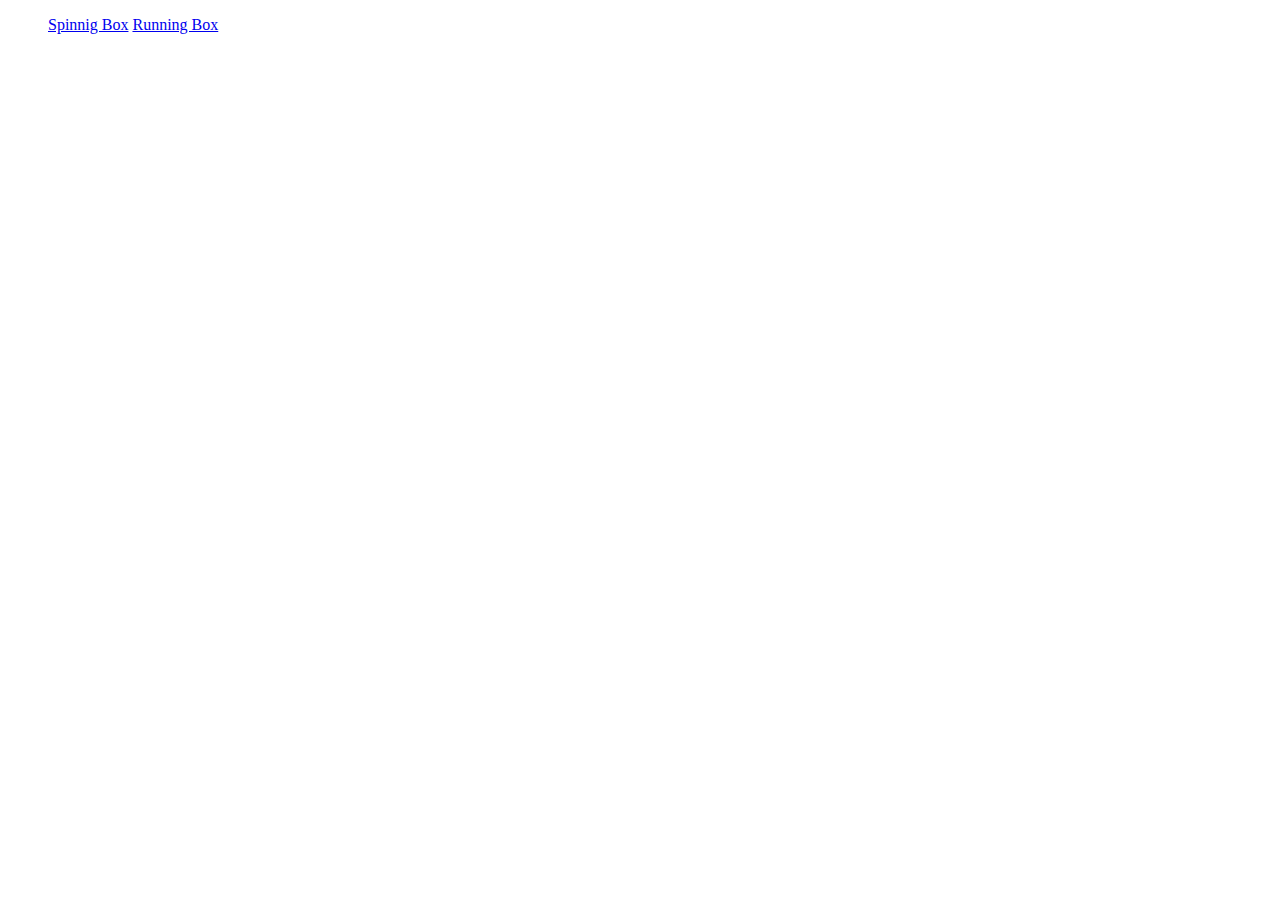
<file: index.html>
<!DOCTYPE html>
<html lang="en">
<head>
    <meta charset="UTF-8">
    <meta name="viewport" content="width=device-width, initial-scale=1.0">
    <meta http-equiv="X-UA-Compatible" content="ie=edge">
    <title>Moving Boxes</title>
</head>
<body>
    <ul>
        <a href="spinningbox.html">Spinnig Box</a>
        <a href="runningbox.html">Running Box</a>
    </ul>
</body>
</html>
</file>
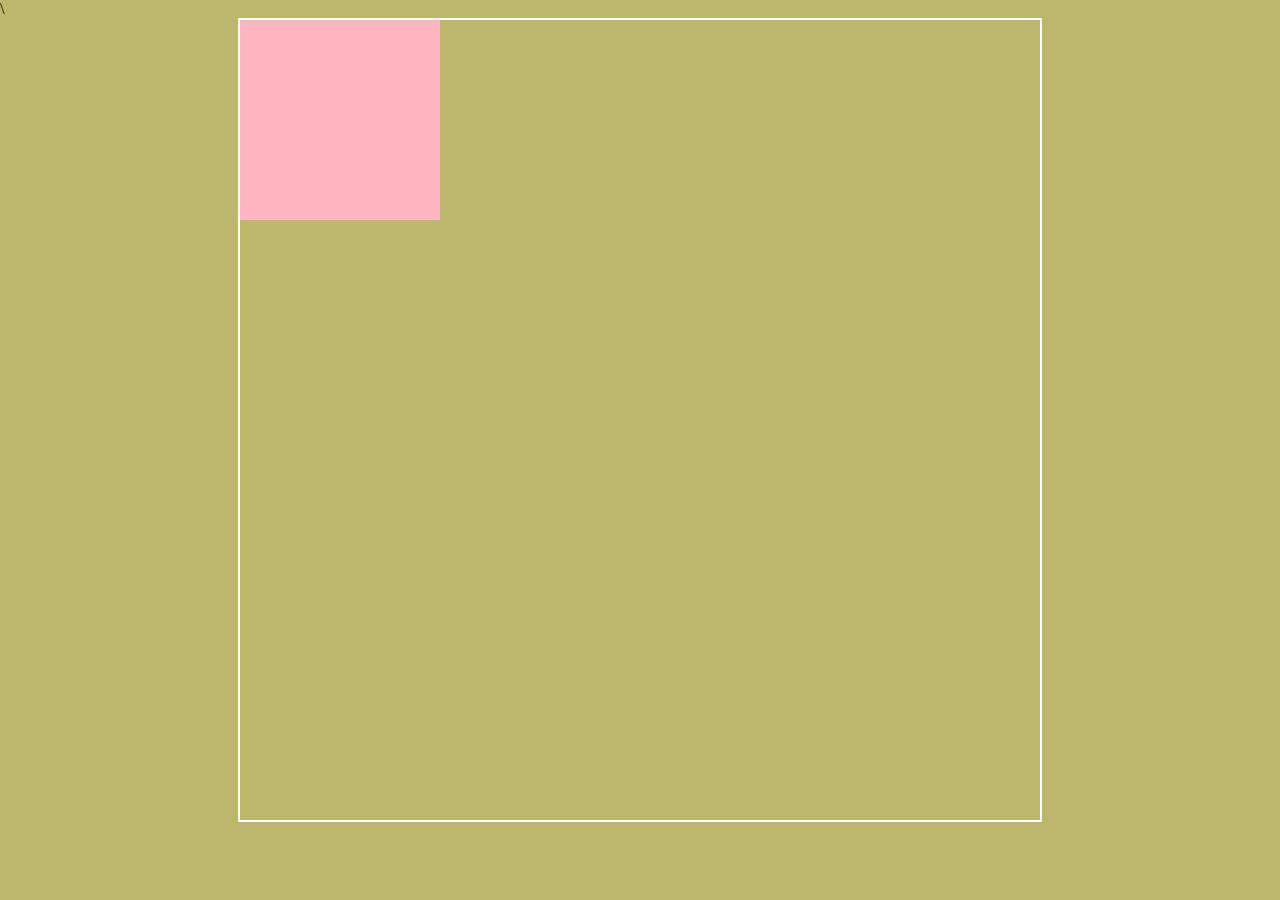
<file: runningbox.html>
<!DOCTYPE html>
<html lang="en">
<head>
    <meta charset="UTF-8">
    <meta name="viewport" content="width=device-width, initial-scale=1.0">
    <meta http-equiv="X-UA-Compatible" content="ie=edge">\
    <link rel="stylesheet" href="css/running.css">
    <title>Running Box</title>
</head>
<body>
    <div class="main-container">
        <div class="box"></div>
    </div>
</body>
</html>
</file>
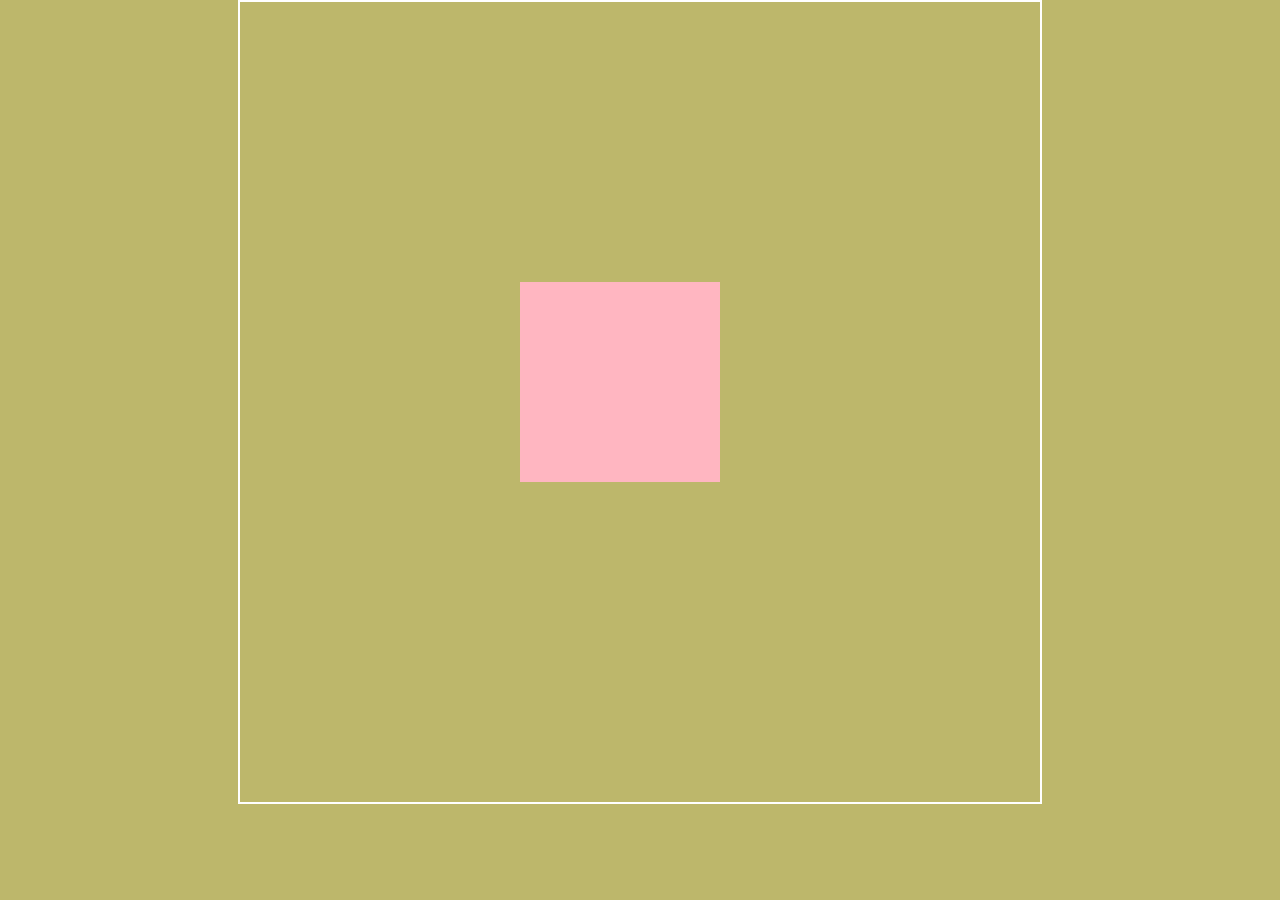
<file: spinningbox.html>
<!DOCTYPE html>
<html lang="en">
<head>
    <meta charset="UTF-8">
    <meta name="viewport" content="width=device-width, initial-scale=1.0">
    <meta http-equiv="X-UA-Compatible" content="ie=edge">
    <link rel="stylesheet" href="css/spinning.css">
    <title>Spinning Box</title>
</head>
<body>
    <div class="main-container">
        <div class="box"></div>
    </div>
</body>
</html>
</file>
<file: css/running.css>
* {
    margin: 0%;
    padding: 0%;
    /*box-sizing: border-box;*/
}

body {
    background-color: darkkhaki;
}

.main-container {
    height: 800px;
    width: 800px;

    border: 2px solid white;

    margin: 0 auto;
    position: relative;
}

.box {
    height: 200px;
    width: 200px;

    background-color: lightpink;

    position: absolute;

    animation-name: run;
    animation-duration: 5S;
    animation-iteration-count: infinite;
}

@keyframes run {
    0% {left: 0; top: 0; background-color: lightgoldenrodyellow;}
    25% {left: 75%; top: 0; background-color: lightblue;}
    50% {left: 75%; top: 75%; background-color: lightsalmon;}
    75% {left: 0; top: 75%; background-color: lightseagreen;}
    100% {left: 0; top: 0; background-color: lightslategray;}
}
</file>
<file: css/spinning.css>
* {
    margin: 0%;
    padding: 0%;
    /*box-sizing: border-box;*/
}

body {
    background-color: darkkhaki;
}

.main-container {
    height: 800px;
    width: 800px;

    border: 2px solid white;

    margin: 0 auto;
    position: relative;
}

.box {
    height: 200px;
    width: 200px;

    background-color: lightpink;

    position: absolute;
    top: 50%;
    left: 50%;
    margin: -15% 0% 0% -15%;

    transition-duration: 2s;
    transition-property: all;
    
}

.box:hover {
    background-color: lightgoldenrodyellow;
    border-radius: 50%;
    transform: rotateY(180deg);
}
</file>
